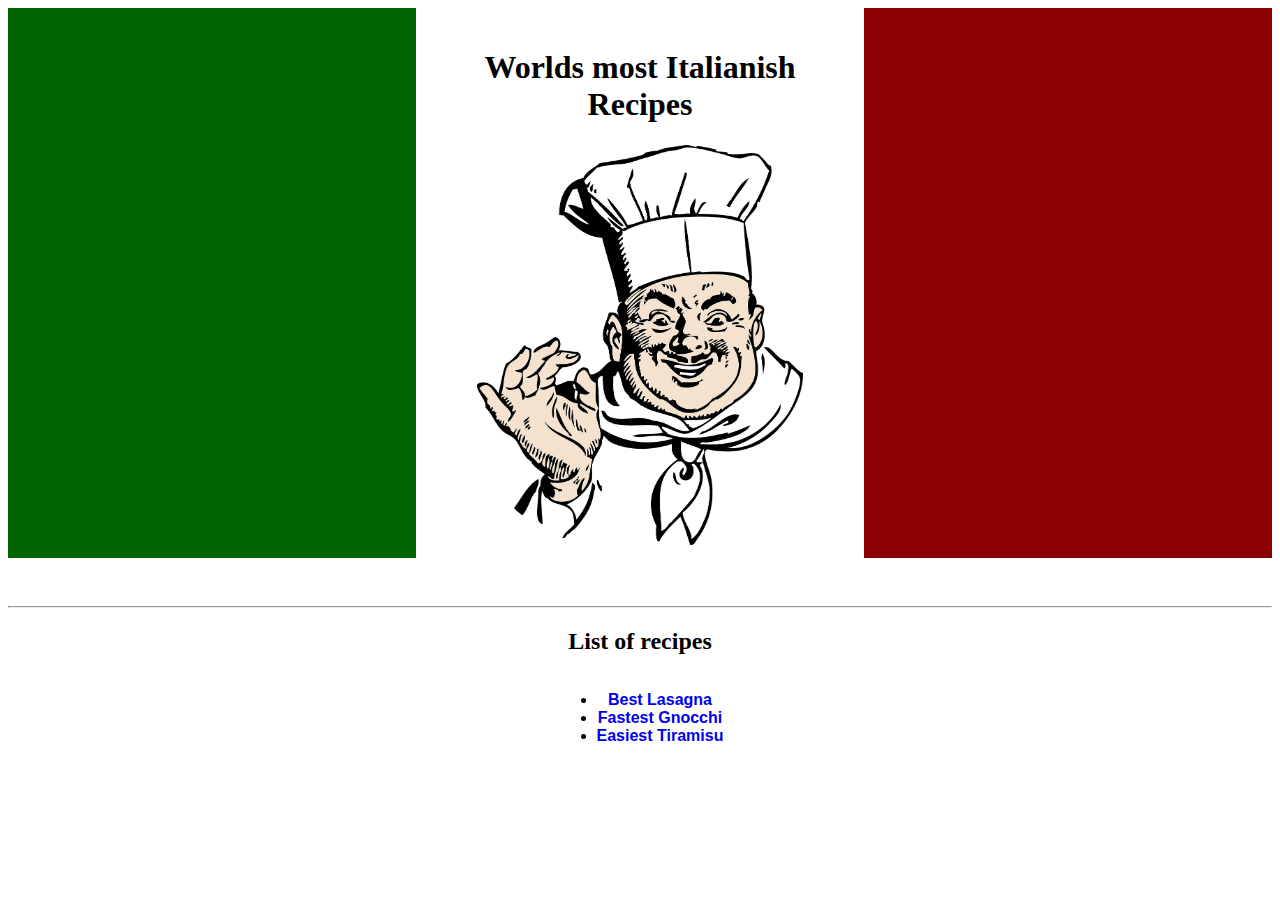
<file: index.html>
<!DOCTYPE html>
<html lang="en">
<head>
    <meta charset="UTF-8">
    <title>Worlds most Italianish Recipes</title>
    <link rel="stylesheet" href="./style.css">
</head>
<body>
    
    
    <div class="flex-container">
        <div class="line1"></div>
        <div class="image-and-title">
            <h1>Worlds most Italianish Recipes</h1>
            
            <img src="./recipes/images/chef.png" class="image">
        </div>
        <div class="line2"></div>
    </div>
    
    
    <hr/>
    <div class="menu">
    <h2>List of recipes</h2>
    <ul class="menuText">
        <li><a href="recipes/lasagna.html">Best Lasagna</a></li> 
        <li><a href="recipes/gnocchi.html">Fastest Gnocchi</a></li>
        <li><a href="recipes/tiramisu.html">Easiest Tiramisu</a></li>
    </ul>
    </div> 
</body>
</html>
</file>
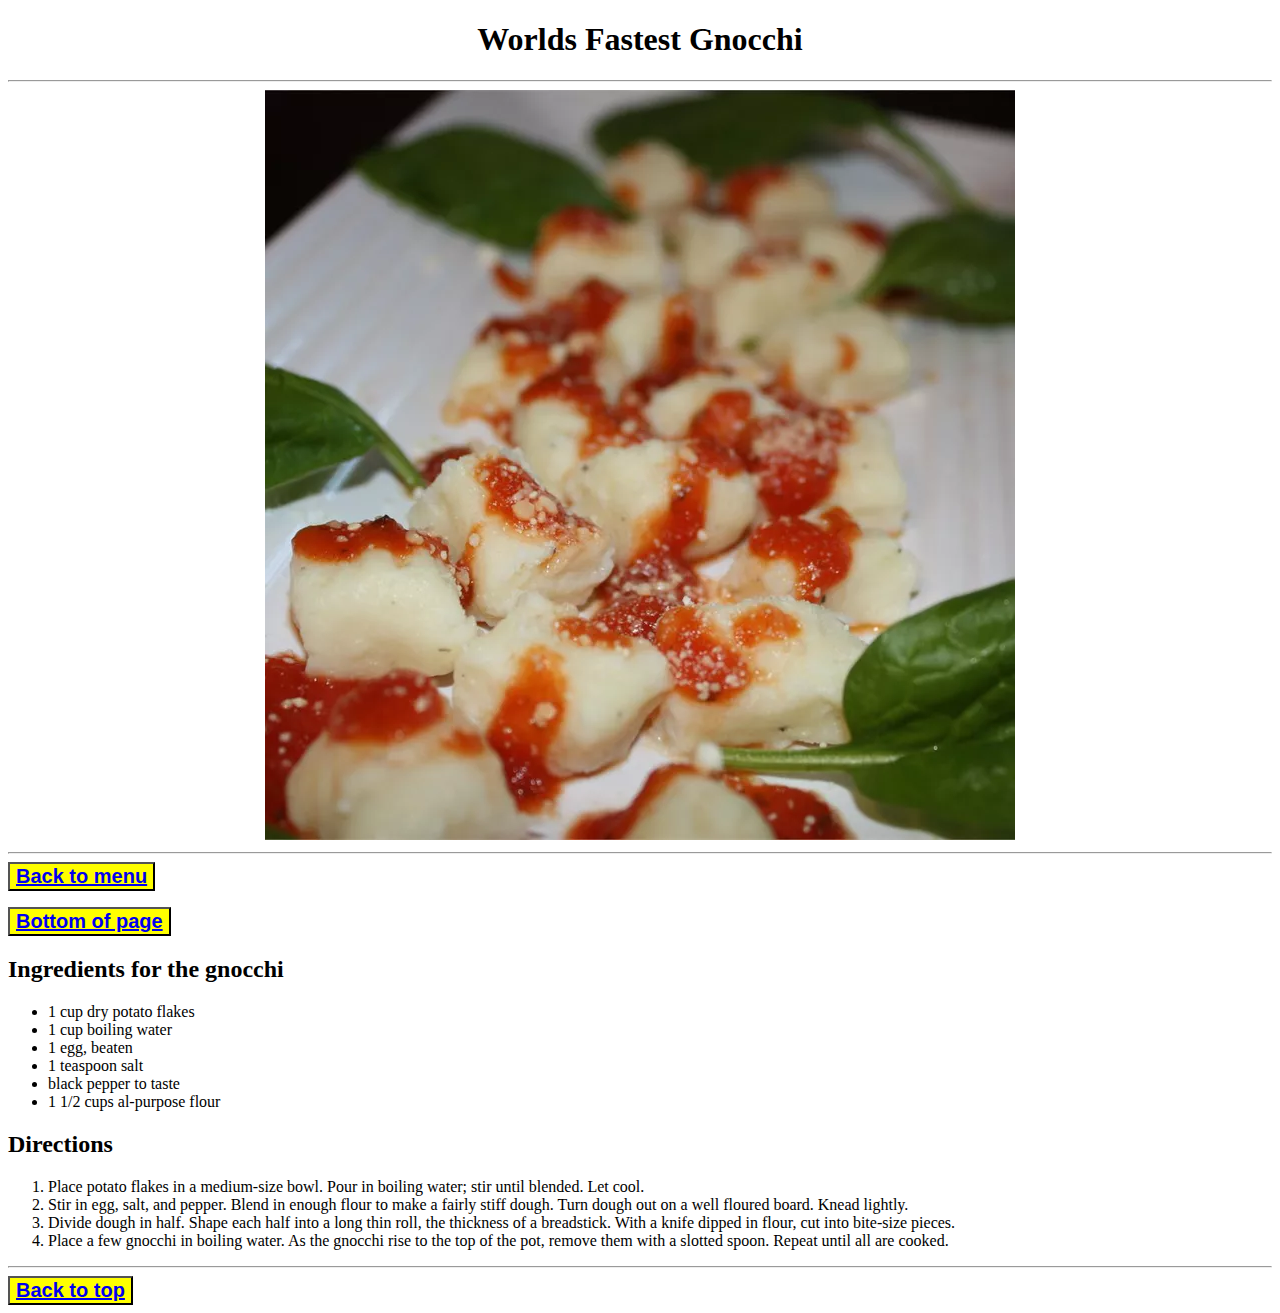
<file: recipes/gnocchi.html>
<!DOCTYPE html>
<html lang="en">
<head>
    <meta charset="UTF-8">
    <title>Gnocchi</title>
    <link rel="stylesheet" href="./../style.css">
</head>
<body>
    <div class="header">
    <h1>Worlds Fastest Gnocchi</h1>
    <hr/>
    <img src="./images/gnocchi.jpg" alt="Gnocchi">
    </div>
    <hr />
    <button class="backToMenu"><a href="../index.html">Back to menu</a></button>
    <p></p>
    <button class="backToBottom"><a href="#bottom">Bottom of page</a></button>
    <h2>Ingredients for the gnocchi</h2>
    <ul>
        <li>1 cup dry potato flakes</li>
        <li>1 cup boiling water</li>
        <li>1 egg, beaten</li>
        <li>1 teaspoon salt</li>
        <li>black pepper to taste</li>
        <li>1 1/2 cups al-purpose flour</li>
    </ul>
    <h2>Directions</h2>
    <ol>
        <li>Place potato flakes in a medium-size bowl. Pour in boiling water; stir until blended. Let cool.</li>
        <li>Stir in egg, salt, and pepper. Blend in enough flour to make a fairly stiff dough. Turn dough out on a well floured board. Knead lightly.</li>
        <li>Divide dough in half. Shape each half into a long thin roll, the thickness of a breadstick. With a knife dipped in flour, cut into bite-size pieces.</li>
        <li>Place a few gnocchi in boiling water. As the gnocchi rise to the top of the pot, remove them with a slotted spoon. Repeat until all are cooked.</li>
    </ol>
    <hr/>
    <button class="backToTop"><a href="#top">Back to top</a></button>
    <a name="bottom" id="bottom"></a>
</body>
</html>
</file>
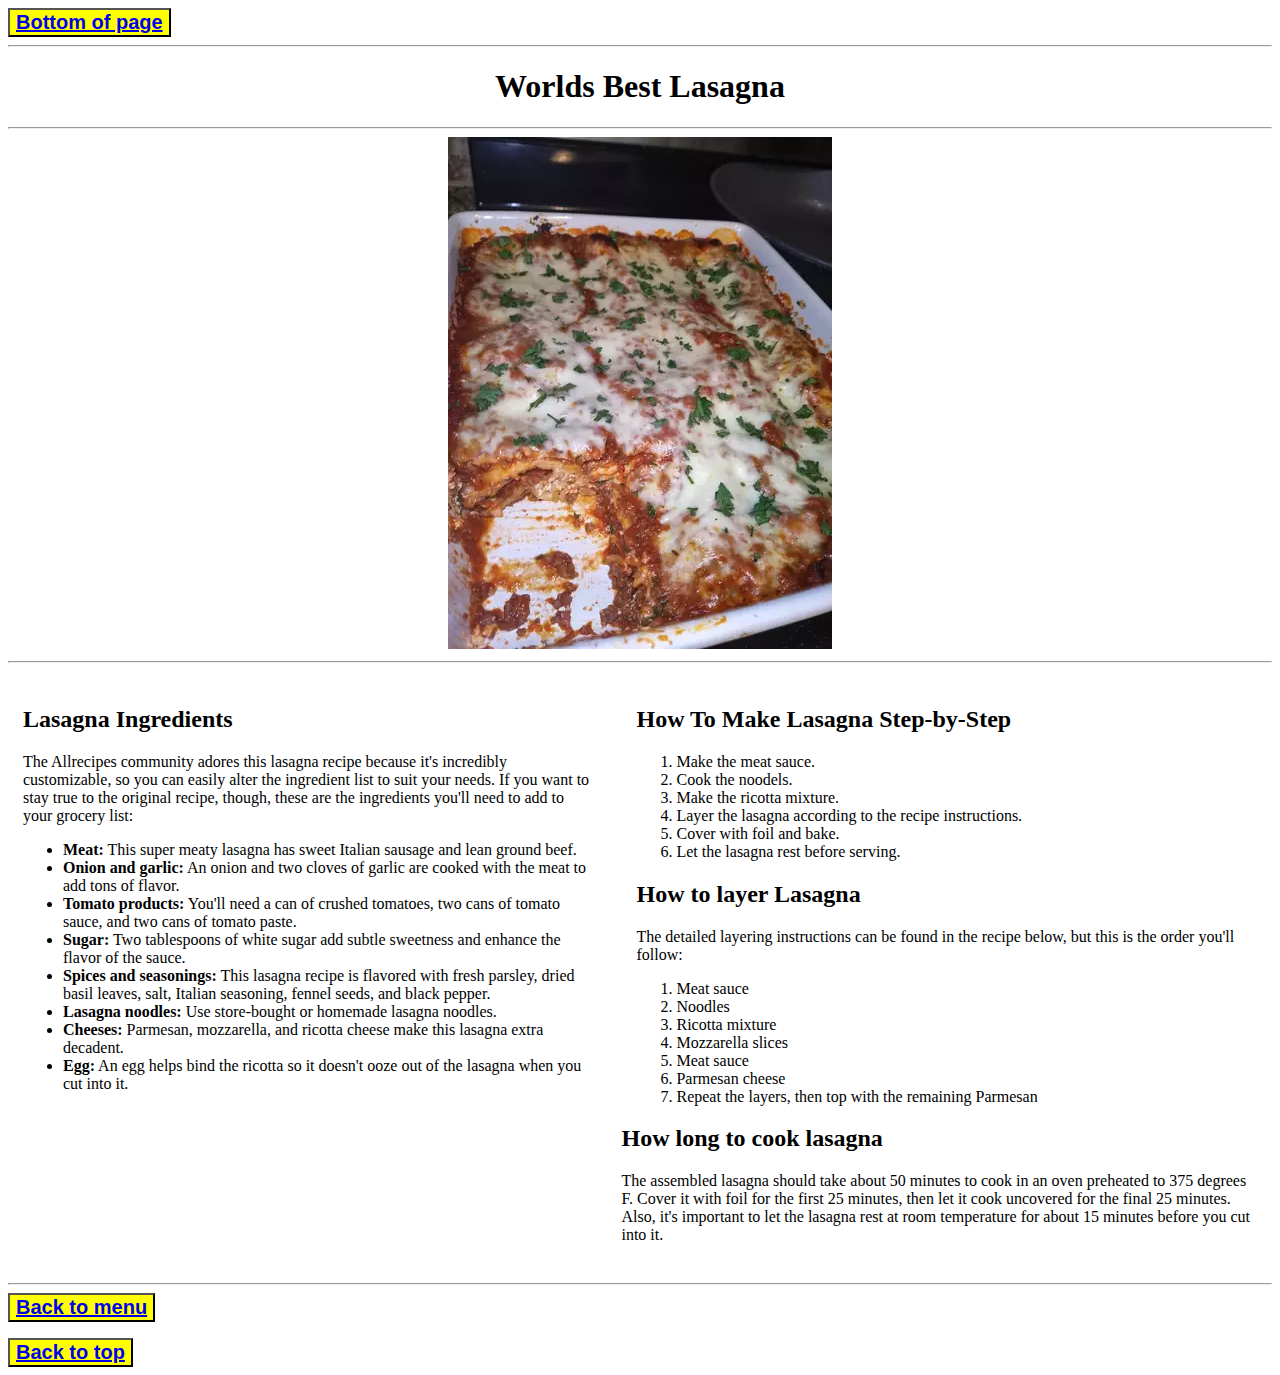
<file: recipes/lasagna.html>
<!DOCTYPE html>
<html lang="en">
<head>
    <meta charset="UTF-8">
    <title>Lasagna</title>
    <link rel="stylesheet" href="./../style.css">
</head>
<body>

    <button class="backToBottom"><a href="#bottom">Bottom of page</a></button>
    <hr/>

    <div class="header">
        <h1>Worlds Best Lasagna</h1>
        <hr/>
        <img src="./images/lasagna.jpg" alt="Lasagna">
    </div>
    <hr />
    
    
    <div class="flex-container-lasagna">
        
        <div class="lasagna-ingredients">
            <h2>Lasagna Ingredients</h2>
            <p>The Allrecipes community adores this lasagna recipe because it's incredibly customizable, so you can easily alter the ingredient list to suit your needs. If you want to stay true to the original recipe, though, these are the ingredients you'll need to add to your grocery list:</p>
            <ul>
                <li><strong>Meat:</strong> This super meaty lasagna has sweet Italian sausage and lean ground beef.</li>
                <li><strong>Onion and garlic:</strong> An onion and two cloves of garlic are cooked with the meat to add tons of flavor.</li>
                <li><strong>Tomato products:</strong> You'll need a can of crushed tomatoes, two cans of tomato sauce, and two cans of tomato paste.</li>
                <li><strong>Sugar:</strong> Two tablespoons of white sugar add subtle sweetness and enhance the flavor of the sauce.</li>
                <li><strong>Spices and seasonings:</strong> This lasagna recipe is flavored with fresh parsley, dried basil leaves, salt, Italian seasoning, fennel seeds, and black pepper.</li>
                <li><strong>Lasagna noodles:</strong> Use store-bought or homemade lasagna noodles.</li>
                <li><strong>Cheeses:</strong> Parmesan, mozzarella, and ricotta cheese make this lasagna extra decadent.</li>
                <li><strong>Egg:</strong> An egg helps bind the ricotta so it doesn't ooze out of the lasagna when you cut into it.</li>
            </ul>
        </div>
        
        
        <div class="lasagna-instructions">
            
            <div class="lasagna-steps">
                <h2>How To Make Lasagna Step-by-Step</h2>
                <ol>
                    <li>Make the meat sauce.</li>
                    <li>Cook the noodels.</li>
                    <li>Make the ricotta mixture.</li>
                    <li>Layer the lasagna according to the recipe instructions.</li>
                    <li>Cover with foil and bake.</li>
                    <li>Let the lasagna rest before serving.</li>
                </ol>
            </div>
            
            <div class="lasagna-layers">
                <h2>How to layer Lasagna</h2>
                <p>The detailed layering instructions can be found in the recipe below, but this is the order you'll follow:</p>
                <ol>
                    <li>Meat sauce</li>
                    <li>Noodles</li>
                    <li>Ricotta mixture</li>
                    <li>Mozzarella slices</li>
                    <li>Meat sauce</li>
                    <li>Parmesan cheese</li>
                    <li>Repeat the layers, then top with the remaining Parmesan</li>
                </ol>
            </div>
        
            <h2>How long to cook lasagna</h2>
            <p>The assembled lasagna should take about 50 minutes to cook in an oven preheated to 375 degrees F. Cover it with foil for the first 25 minutes, then let it cook uncovered for the final 25 minutes. Also, it's important to let the lasagna rest at room temperature for about 15 minutes before you cut into it.</p>
        
        </div>
    </div>
    <hr/>
    <button class="backToMenu"><a href="../index.html">Back to menu</a></button>
    <p></p>
    <button class="backToTop"><a href="#top">Back to top</a></button>
    <a name="bottom" id="bottom"></a>
</body>
</html>
</file>
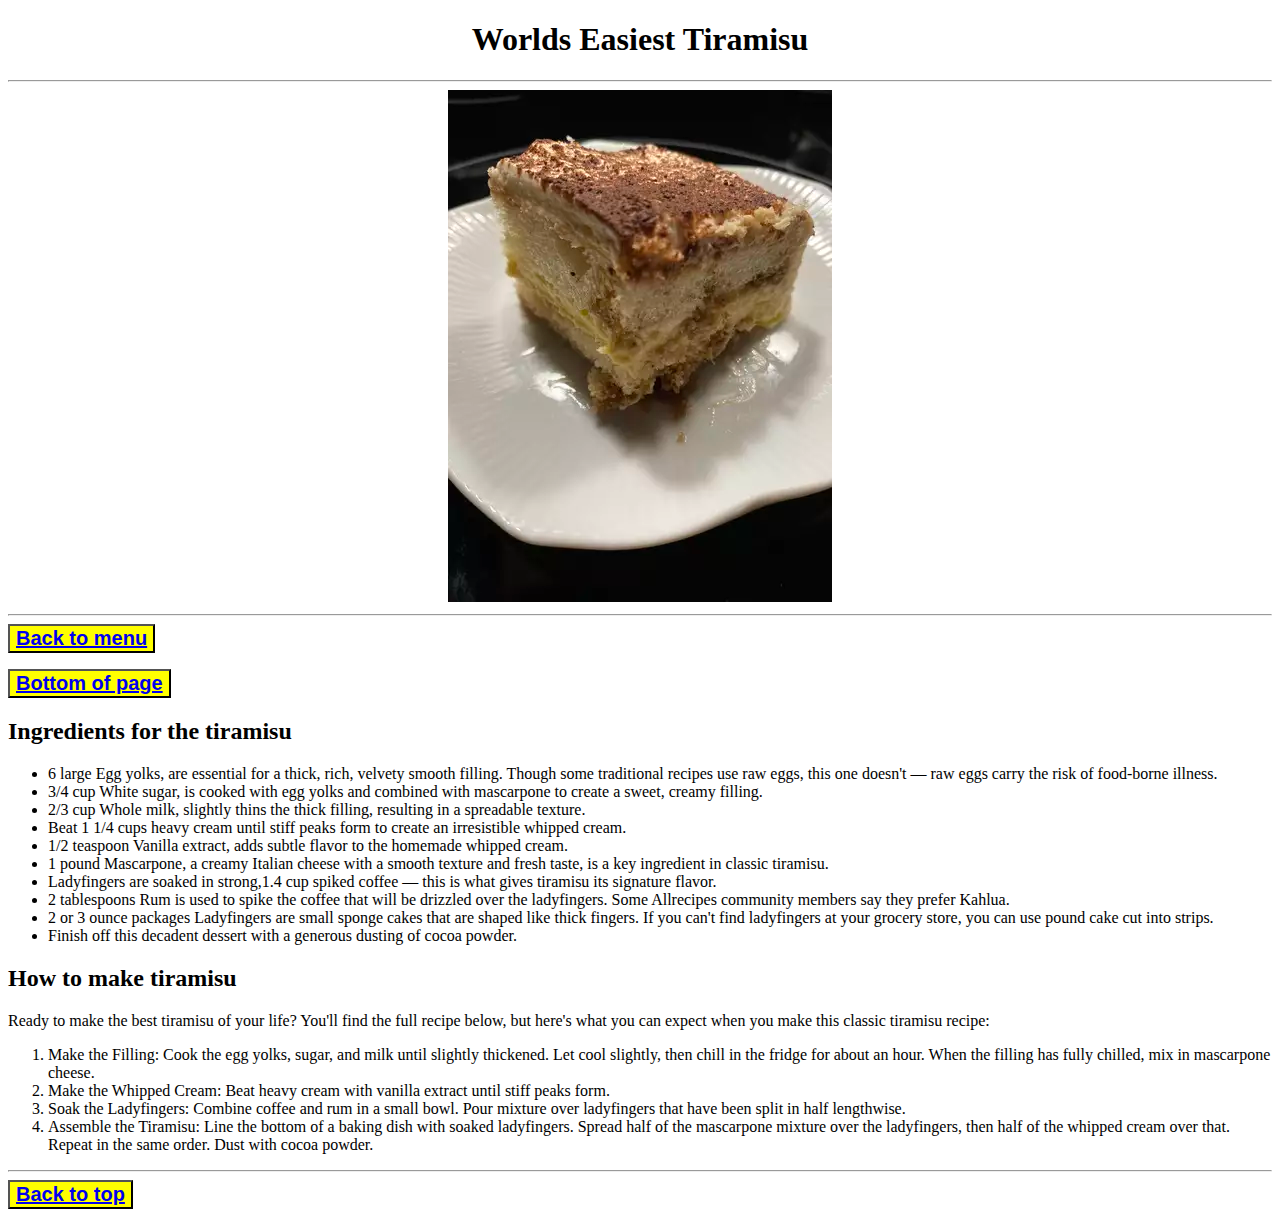
<file: recipes/tiramisu.html>
<!DOCTYPE html>
<html lang="en">
<head>
    <meta charset="UTF-8">
    <title>Tiramisu</title>
    <link rel="stylesheet" href="./../style.css">
</head>
<body>
    <div class="header">
    <h1>Worlds Easiest Tiramisu</h1>
    <hr/>
    <img src="./images/tiramisu.jpg" alt="Tiramisu">
    </div>
    <hr />
    <button class="backToMenu"><a href="../index.html">Back to menu</a></button>
    <p></p>
    <button class="backToBottom"><a href="#bottom">Bottom of page</a></button>
    <h2>Ingredients for the tiramisu</h2>
    <ul>
        <li>6 large Egg yolks, are essential for a thick, rich, velvety smooth filling. Though some traditional recipes use raw eggs, this one doesn't — raw eggs carry the risk of food-borne illness.</li>
        <li>3/4 cup White sugar, is cooked with egg yolks and combined with mascarpone to create a sweet, creamy filling.</li>
        <li>2/3 cup Whole milk, slightly thins the thick filling, resulting in a spreadable texture.</li>
        <li>Beat 1 1/4 cups heavy cream until stiff peaks form to create an irresistible whipped cream.</li>
        <li>1/2 teaspoon Vanilla extract, adds subtle flavor to the homemade whipped cream.</li>
        <li>1 pound Mascarpone, a creamy Italian cheese with a smooth texture and fresh taste, is a key ingredient in classic tiramisu.</li>
        <li>Ladyfingers are soaked in strong,1.4 cup spiked coffee — this is what gives tiramisu its signature flavor.</li>
        <li>2 tablespoons Rum is used to spike the coffee that will be drizzled over the ladyfingers. Some Allrecipes community members say they prefer Kahlua.</li>
        <li>2 or 3 ounce packages Ladyfingers are small sponge cakes that are shaped like thick fingers. If you can't find ladyfingers at your grocery store, you can use pound cake cut into strips.</li>
        <li>Finish off this decadent dessert with a generous dusting of cocoa powder.</li>
    </ul>
    <h2>How to make tiramisu</h2>
    <p>Ready to make the best tiramisu of your life? You'll find the full recipe below, but here's what you can expect when you make this classic tiramisu recipe:</p>
    <ol>
        <li>Make the Filling: Cook the egg yolks, sugar, and milk until slightly thickened. Let cool slightly, then chill in the fridge for about an hour. When the filling has fully chilled, mix in mascarpone cheese.</li>
        <li>Make the Whipped Cream: Beat heavy cream with vanilla extract until stiff peaks form.</li>
        <li>Soak the Ladyfingers: Combine coffee and rum in a small bowl. Pour mixture over ladyfingers that have been split in half lengthwise.</li>
        <li>Assemble the Tiramisu: Line the bottom of a baking dish with soaked ladyfingers. Spread half of the mascarpone mixture over the ladyfingers, then half of the whipped cream over that. Repeat in the same order. Dust with cocoa powder.</li>
    </ol>
    <hr/>
    <button class="backToTop"><a href="#top">Back to top</a></button>
    <a name="bottom" id="bottom"></a>
</body>
</html>
</file>
<file: style.css>
/*style.css*/


/* buttons */
.backToTop,
.backToMenu,
.backToBottom {
    background-color: yellow;
    font-size: 20px;
    font-family: Arial, sans-serif;
    font-weight: 700;
    text-decoration: none;
}


/* main menu */

.menu {
    text-align: center;
    justify-items: center;
}

.menuText   {
    text-align: center;
    display: inline-block;
}

.menuText a {
    text-decoration: none;
    font-weight: 700;
    font-family: Arial, Helvetica, sans-serif;
}

.flex-container {
    display: flex;
}

.flex-container div {
    flex: 1;
    height: 550px;
}

.image-and-title {
    text-align: center;
    flex: auto;
    margin: 20px;

}

.image {
    max-width: 450px;
    max-height: 400px;
    width: 80%;   
    justify-content: center; 
    overflow: hidden;
}

.line1 {
    background-color: darkgreen;
}

.line2 {
    background-color: darkred;
}


/* lasagna.html css */
.header {
    text-align: center;
}

.flex-container-lasagna {
    display: flex;
    flex-direction: row;
}

.flex-container-lasagna div {
    justify-content: space-around;
    margin: 15px;
}
</file>
